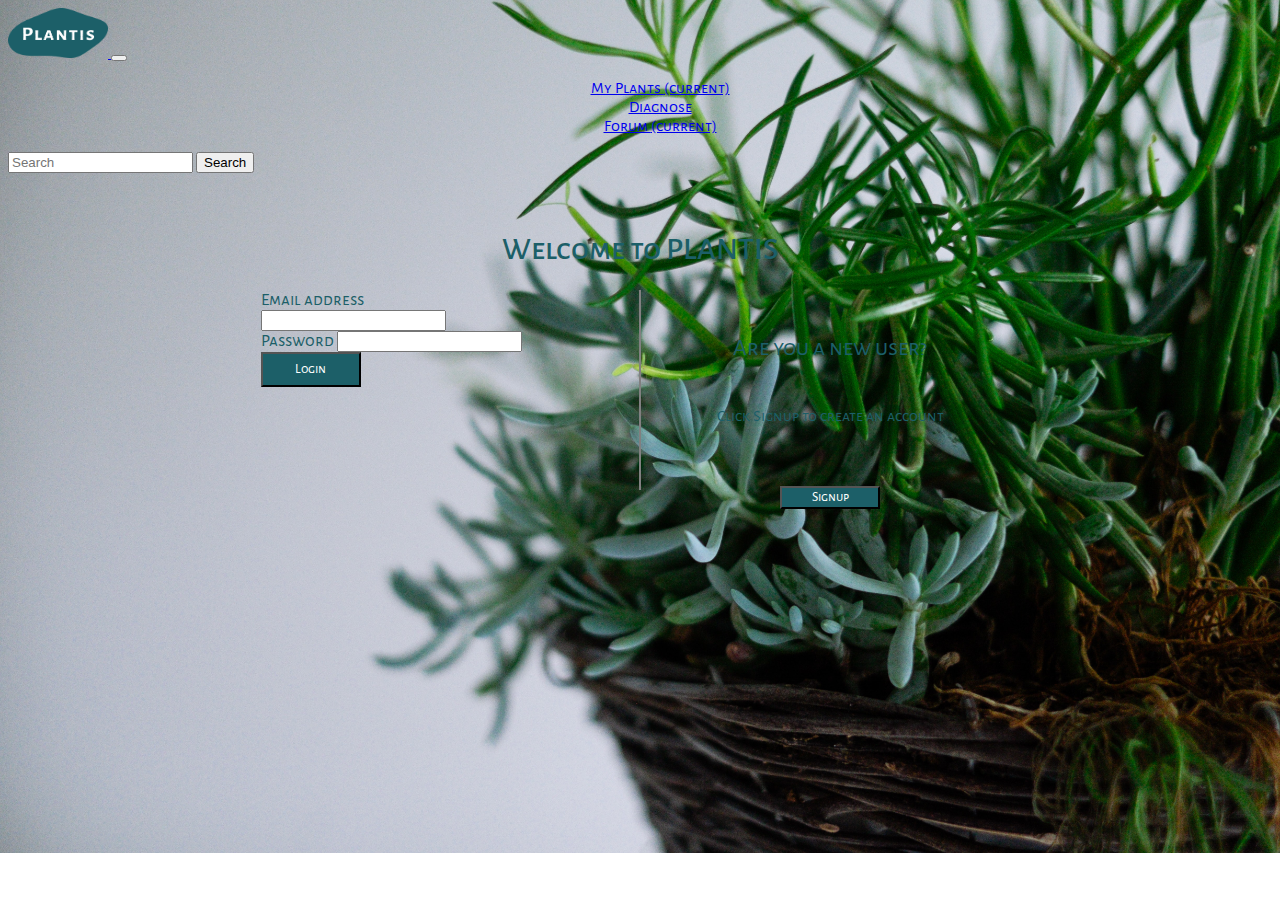
<file: pages/signup.html>
<!DOCTYPE html>
<html lang="en">
<head>
    <meta charset="UTF-8">
    <meta http-equiv="X-UA-Compatible" content="IE=edge">
    <meta name="viewport" content="width=device-width, initial-scale=1.0">
    <title>Document</title>
    <link rel="stylesheet" href="../css/style.css">
    <link rel="stylesheet" href="https://cdn.jsdelivr.net/npm/bootstrap@4.6.0/dist/css/bootstrap.min.css" integrity="sha384-B0vP5xmATw1+K9KRQjQERJvTumQW0nPEzvF6L/Z6nronJ3oUOFUFpCjEUQouq2+l" crossorigin="anonymous">
    <link href="https://fonts.googleapis.com/css2?family=Yantramanav:wght@400;500;700&display=swap" rel="stylesheet">
    <link href="https://fonts.googleapis.com/css2?family=Alegreya+Sans+SC:ital,wght@0,300;0,400;0,500;0,700;1,400&family=Yantramanav:wght@400;500;700&display=swap" rel="stylesheet">
</head>
<body>
    <script src="https://code.jquery.com/jquery-3.5.1.slim.min.js" integrity="sha384-DfXdz2htPH0lsSSs5nCTpuj/zy4C+OGpamoFVy38MVBnE+IbbVYUew+OrCXaRkfj" crossorigin="anonymous"></script>
    <script src="https://cdn.jsdelivr.net/npm/bootstrap@4.6.0/dist/js/bootstrap.bundle.min.js" integrity="sha384-Piv4xVNRyMGpqkS2by6br4gNJ7DXjqk09RmUpJ8jgGtD7zP9yug3goQfGII0yAns" crossorigin="anonymous"></script>
    <!-- Nav Bar -->
    <nav class="navbar navbar-expand-lg navbar-light bg-light">
        <a class="navbar-brand" href="../index.html">
          <img id="logo" src="../image/Group_151.png" alt="logo">
        </a>
        <button class="navbar-toggler" type="button" data-toggle="collapse" data-target="#navbarSupportedContent" aria-controls="navbarSupportedContent" aria-expanded="false" aria-label="Toggle navigation">
          <span class="navbar-toggler-icon"></span>
        </button>
      
        <div class="collapse navbar-collapse" id="navbarSupportedContent">
          <ul class="navbar-nav mr-auto">
            <li class="nav-item active">
              <a class="nav-link" href="../pages/signup.html">My Plants <span class="sr-only">(current)</span></a>
            </li>
            <li class="nav-item active">
              <a class="nav-link" href="../pages/signup.html">Diagnose</a>
            </li>
            <li class="nav-item active">
                <a class="nav-link" href="../pages/signup.html">Forum <span class="sr-only">(current)</span></a>
              </li>           
        </ul>
          <form class="form-inline my-2 my-lg-0">
            <input class="form-control mr-sm-2" type="search" placeholder="Search" aria-label="Search">
            <button class="btn btn-outline-success my-2 my-sm-0" type="submit">Search</button>
          </form>
        </div>
      </nav>
      <br>
      <br>
    <!-- Jumbotron Login -->
    <div class="jumbotron">
        <h1 class="display-4">Welcome to PLANTIS</h1>
        <div class="onboarding">
        <div class="login">
          <form>
            <div class="form-group">
              <label for="exampleInputEmail1">Email address</label>
              <input type="email" class="form-control" id="exampleInputEmail1" aria-describedby="emailHelp">
            </div>
            <div class="form-group">
              <label for="exampleInputPassword1">Password</label>
              <input type="password" class="form-control" id="exampleInputPassword1">
            </div>
            <div id="login-btn">
              <button type="login" class="btn btn-primary">Login</button>
            </div>
          </form>
        </div>
        <div class="vl"></div>
          <div class="signup">
            <p>Are you a new user?</p>
            <li>Click Signup to create an account</li>
            <div id="signup-btn">
              <button type="login" class="btn btn-secondary">Signup</button>
            </div>
          </div>
        </div>
    </div>
</body>

</html>
</file>
<file: css/style.css>
/* NAV BAR */
nav {
    font-family: 'Alegreya Sans SC', 'san-serif';
    
}

.nav-link {
    padding: 0px 20px 0px 20px !important;
}

#logo {
    height: 50px;
    width: 100px
}

body {
    background-image: url("../image/bg_img.jpg") !important;
    background-repeat: no-repeat;
    background-size: cover;
}

/* jumbotron */
.jumbotron {
    width: 60%;
    margin: auto;
    color: green;
}

.display-4 {
    font-family: 'Alegreya Sans SC', 'san-serif';
    font-weight: 500 !important;
    color: #1C5F68 !important;
    display: flex;
    justify-content: center;
}

.onboarding {
    display: flex;
}

.vl {
    border-left: 2px solid gray;
    height: 200px;
    
  }

/* Signup */
.signup {
    flex: 1;
    font-family: 'Alegreya Sans SC', 'san-serif';
    color:#1C5F68;
    position: relative;
}
p {
    padding: 20px;
    display: flex;
    justify-content: center;
    font-size: 18pt;
}

li {
    text-decoration: none;
    display: flex;
    justify-content: center;
}

#signup-btn {
    display: flex;
    justify-content: center;
    padding: 60px 0px 0px 0px;
}

.btn.btn-secondary {
    color: #ffffff;
    background: #1C5F68;
    font-family: 'Alegreya Sans SC', 'san-serif';
    width: 100px;
}

.btn.btn-secondary:hover {
    background-color: #87BBA2;
}

/* Login */
.login {
    flex: 1;
}

.form-group {
    width: 70%;
    font-family: 'Alegreya Sans SC', 'san-serif';
    font-size: 13pt;
}

label {
    color: #1C5F68;
}

.btn.btn-primary{
    color: #ffffff;
    background: #1C5F68;
    font-family: 'Alegreya Sans SC', 'san-serif';
    width: 100px;
    height: 35px;
}

.btn.btn-primary:hover {
    background-color: #87BBA2;
}

/*  */
</file>
